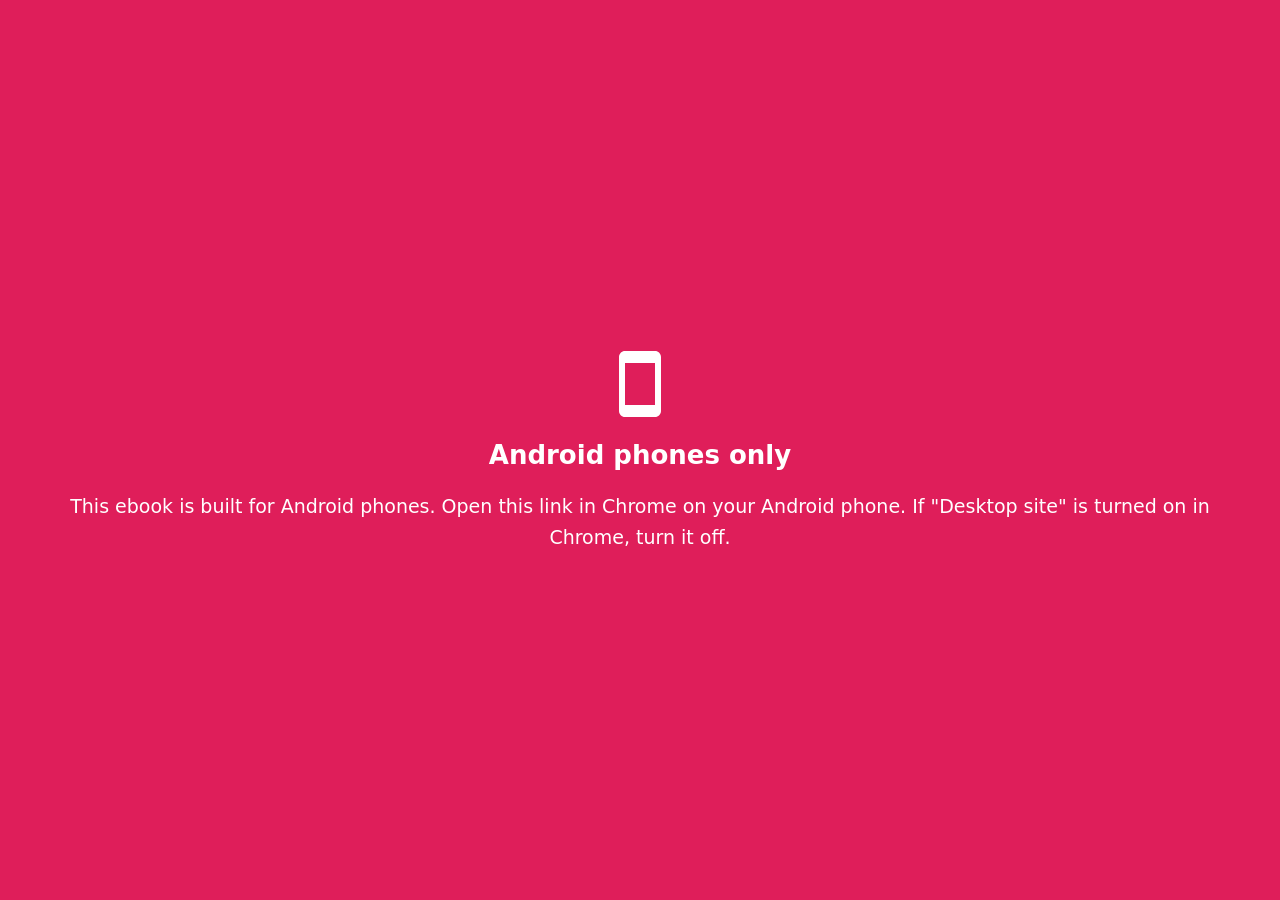
<file: index.html>
<!DOCTYPE html>
<html lang="en" data-theme="light">
<head>
<meta charset="UTF-8">
<meta name="viewport" content="width=device-width, initial-scale=1.0, maximum-scale=1.0, user-scalable=no, viewport-fit=cover">
<title>DON'T GIVE UP!</title>

<!-- SEO -->
<meta name="description" content="Don't Give Up! Deepen your faith, strengthen your spiritual life, and grow in your walk with God through this inspiring devotional e-book by Rev. Dr. Don Victor, PhD. Featuring faith-building reflections and biblical insights, it is designed to encourage, equip, and draw you closer to God every day. Unlock your copy once and enjoy convenient offline reading anytime, anywhere—even without an internet connection.">
<meta name="keywords" content="Christian ebook, devotional, don't give up, Jeremiah 29:11, faith, encouragement, Rev Dr. Don Victor, PhD">
<meta name="author" content="Rev. Dr. Don Victor, PhD">
<meta name="robots" content="index,follow,max-image-preview:large">
<meta name="theme-color" content="#FFFFFF">
<meta name="mobile-web-app-capable" content="yes">
<meta name="apple-mobile-web-app-capable" content="yes">
<link rel="canonical" href="https://app.donvictorministry.org.ng/book/">

<link rel="manifest" href="manifest.json">
<link rel="icon" type="image/png" href="https://app.donvictorministry.org.ng/book/ebook-icon.png">
<link rel="apple-touch-icon" href="https://app.donvictorministry.org.ng/book/ebook-icon.png">

<!-- Open Graph (Facebook, WhatsApp link previews) -->
<meta property="og:type" content="book">
<meta property="og:title" content="Don't Give Up! By Rev. Dr. Don Victor, PhD">
<meta property="og:description" content="Don't Give Up! A faith-based devotional. Deepen your faith, strengthen your spiritual life, and grow in your walk with God through this inspiring e-book by Rev. Dr. Don Victor, PhD. Featuring faith-building reflections and biblical insights, it is designed to encourage, equip, and draw you closer to God every day. Unlock your copy once and enjoy convenient offline reading anytime, anywhere—even without an internet connection.">
<meta property="og:url" content="https://app.donvictorministry.org.ng/book/">
<meta property="og:site_name" content="Don't Give Up">
<meta property="og:locale" content="en_US">
<meta property="og:image" content="https://app.donvictorministry.org.ng/book/ebook-og.png">
<meta property="og:image:width" content="1200">
<meta property="og:image:height" content="630">
<meta property="og:image:alt" content="Don't Give Up! ebook cover">
<meta property="book:author" content="Rev. Dr. Don Victor, PhD">
<meta name="twitter:card" content="summary_large_image">
<meta name="twitter:title" content="Don't Give Up! by Rev. Dr. Don Victor, PhD">
<meta name="twitter:description" content="Don't Give Up! A faith-based devotional. Deepen your faith, strengthen your spiritual life, and grow in your walk with God through this inspiring e-book by Rev. Dr. Don Victor, PhD. Featuring faith-building reflections and biblical insights, it is designed to encourage, equip, and draw you closer to God every day. Unlock your copy once and enjoy convenient offline reading anytime, anywhere—even without an internet connection.">
<meta name="twitter:image" content="https://app.donvictorministry.org.ng/book/ebook-og.png">

<script type="application/ld+json">
{"@context":"https://schema.org","@type":"Book","name":"Don't Give Up!","author":{"@type":"Person","name":"Rev. Dr. Don Victor, PhD"},"inLanguage":"en","bookFormat":"https://schema.org/EBook","genre":"Christian devotional","url":"https://app.donvictorministry.org.ng/book/"}
</script>

<link rel="stylesheet" href="styles.css">

<!-- Runs before first paint: desktop blocker, saved theme, saved text size -->
<script>
(function () {
  var d = document.documentElement, ua = navigator.userAgent || '';
  var phone = /Android/i.test(ua) && /Mobile/i.test(ua);
  var touch = (navigator.maxTouchPoints || 0) > 0;
  var mouse = window.matchMedia && matchMedia('(hover: hover) and (pointer: fine)').matches;
  var small = Math.min(screen.width, screen.height) <= 600;
  if (!(phone && touch && small && !mouse)) { d.classList.add('blocked'); }
  try {
    var t = localStorage.getItem('ebook_theme');
    if (!t) { t = (window.matchMedia && matchMedia('(prefers-color-scheme: dark)').matches) ? 'dark' : 'light'; }
    d.setAttribute('data-theme', t === 'dark' ? 'dark' : 'light');
    var f = parseInt(localStorage.getItem('ebook_fs'), 10);
    if (f >= 19 && f <= 23) { d.style.setProperty('--fs', f + 'px'); }
  } catch (e) {}
})();
</script>
</head>
<body class="locked">

<!-- Desktop blocker (full screen) -->
<div id="blocker" role="alert">
  <svg viewBox="0 0 24 24" width="72" height="72" fill="currentColor" aria-hidden="true"><path d="M17 1.01L7 1c-1.1 0-2 .9-2 2v18c0 1.1.9 2 2 2h10c1.1 0 2-.9 2-2V3c0-1.1-.9-2-2-2zM17 19H7V5h10v14z"/></svg>
  <h2>Android phones only</h2>
  <p>This ebook is built for Android phones. Open this link in Chrome on your Android phone. If "Desktop site" is turned on in Chrome, turn it off.</p>
</div>

<div id="app">
  <header class="topbar">
    <button class="iconbtn" id="btnLeft" aria-label="Open menu"></button>
    <h1 class="brand"><span class="gear-slot gear-wrap" data-size="40"></span><span class="brand-t">Don't Give Up</span></h1>
    <button class="iconbtn" id="btnRight" aria-label="More options"></button>
  </header>

  <nav class="navrow" id="navrow" aria-label="Book navigation">
    <button class="navbtn" id="navToc"><span class="pill"></span><span>TOC</span></button>
    <button class="navbtn" id="navFront"><span class="pill"></span><span>Home</span></button>
    <button class="navbtn" id="navPrev"><span class="pill"></span><span>Prev</span></button>
    <button class="navbtn" id="navNext"><span class="pill"></span><span>Next</span></button>
    <button class="navbtn" id="btnDark" aria-label="Toggle dark mode"><span class="pill"></span><span class="lbl">Dark</span></button>
  </nav>

  <main id="main"><div id="view"></div></main>
</div>

<aside class="drawer left" id="drawerLeft" aria-label="Information menu">
  <div class="sheet-bar">
    <button class="iconbtn" id="leftBack" aria-label="Back to home"></button>
    <h2>Menu</h2>
  </div>
  <div class="dr-scroll">
    <div class="dr-head">
      <span class="gear-slot gear-wrap" data-size="60"></span>
      <div><div class="dr-title">Don't Give Up</div><div class="dr-sub">Rev. Dr. Don Victor, PhD</div></div>
    </div>
    <div id="leftList"></div>
  </div>
</aside>

<aside class="drawer right" id="drawerRight" aria-label="Options menu">
  <div class="sheet-bar">
    <button class="iconbtn" id="rightBack" aria-label="Back to home"></button>
    <h2>Options</h2>
  </div>
  <div class="dr-scroll">
    <div class="dr-head">
      <span class="gear-slot gear-wrap" data-size="60"></span>
      <div><div class="dr-title">Options</div><div class="dr-sub">Make reading comfortable</div></div>
    </div>
    <div id="rightList"></div>
  </div>
</aside>

<section class="sheet" id="sheet" aria-modal="true" role="dialog" aria-labelledby="sheetTitle">
  <div class="sheet-bar">
    <button class="iconbtn" id="sheetBack" aria-label="Back"></button>
    <h2 id="sheetTitle"></h2>
  </div>
  <div class="sheet-body" id="sheetBody"></div>
</section>

<div id="dialogHost"></div>
<div id="toast" role="status" aria-live="polite"></div>
<div id="spinner" role="status" aria-live="polite">
  <div class="spin-card"><div class="spin"></div><div id="spinMsg">Please wait...</div></div>
</div>

<noscript><p style="padding:24px;font-size:19px">JavaScript is required to read this ebook.</p></noscript>

<script src="book.js"></script>
<script src="lock.js"></script>
<script src="cover-page.js"></script>
<script src="app.js"></script>
<script src="notepad.js"></script>
</body>
</html>
</file>
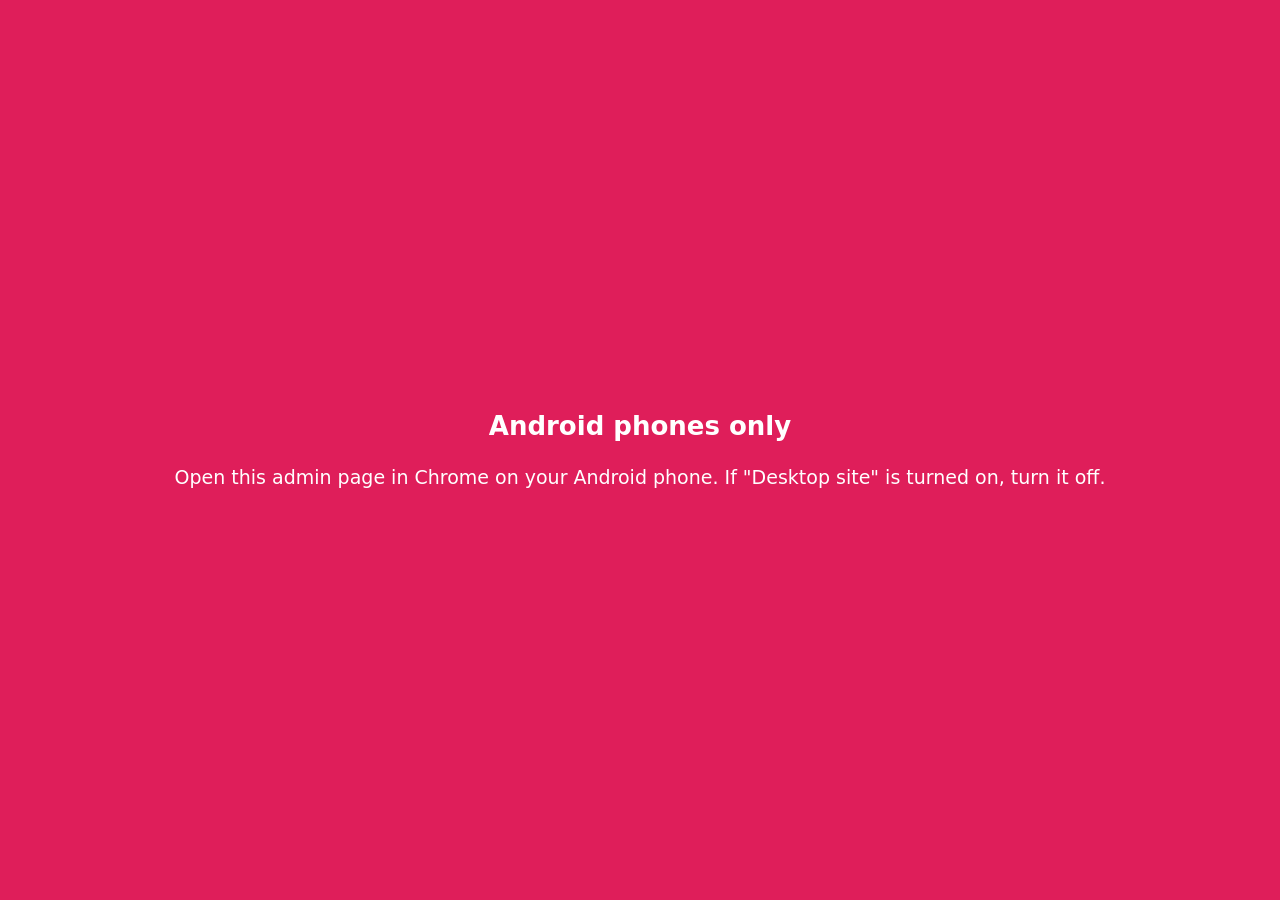
<file: admin.html>
<!DOCTYPE html>
<html lang="en" data-theme="light">
<head>
<meta charset="UTF-8">
<meta name="viewport" content="width=device-width, initial-scale=1, viewport-fit=cover">
<meta name="robots" content="noindex,nofollow">
<title>Ebook Admin</title>
<link rel="stylesheet" href="styles.css">
<script>
(function () {
  var d = document.documentElement, ua = navigator.userAgent || '';
  var phone = /Android/i.test(ua) && /Mobile/i.test(ua);
  var touch = (navigator.maxTouchPoints || 0) > 0;
  var mouse = window.matchMedia && matchMedia('(hover: hover) and (pointer: fine)').matches;
  var small = Math.min(screen.width, screen.height) <= 600;
  if (!(phone && touch && small && !mouse)) { d.classList.add('blocked'); }
  try {
    var t = localStorage.getItem('ebook_theme');
    if (t === 'dark') { d.setAttribute('data-theme', 'dark'); }
    var f = parseInt(localStorage.getItem('ebook_fs'), 10);
    if (f >= 19 && f <= 23) { d.style.setProperty('--fs', f + 'px'); }
  } catch (e) {}
})();
</script>
</head>
<body>

<div id="blocker" role="alert">
  <h2>Android phones only</h2>
  <p>Open this admin page in Chrome on your Android phone. If "Desktop site" is turned on, turn it off.</p>
</div>

<div id="app">
  <header class="topbar" style="grid-template-columns:1fr">
    <h1 class="brand">Ebook Admin</h1>
  </header>
  <main id="main">
    <div class="admin-wrap">

      <section class="card">
        <h2>Connect</h2>
        <div class="field"><label for="url">Web App URL</label>
          <input id="url" type="text" placeholder="https://script.google.com/macros/s/.../exec" autocomplete="off" style="letter-spacing:0"></div>
        <div class="field"><label for="pin">Admin PIN</label>
          <div class="pw"><input id="pin" type="password" placeholder="From the Settings sheet" autocomplete="off" style="letter-spacing:0">
            <button class="eye" id="btnEyePin" type="button" aria-label="Show PIN" aria-pressed="false"><svg viewBox="0 0 24 24" width="24" height="24" fill="currentColor"><path id="eyePath" d="M12 4.5C7 4.5 2.73 7.61 1 12c1.73 4.39 6 7.5 11 7.5s9.27-3.11 11-7.5c-1.73-4.39-6-7.5-11-7.5zM12 17c-2.76 0-5-2.24-5-5s2.24-5 5-5 5 2.24 5 5-2.24 5-5 5zm0-8c-1.66 0-3 1.34-3 3s1.34 3 3 3 3-1.34 3-3-1.34-3-3-3z"/></svg></button></div></div>
        <div class="row"><button class="btn block" id="btnConnect" style="flex:1 1 100%">Connect and show stats</button></div>
      </section>

      <section class="card">
        <h2>Code stats</h2>
        <div class="stats">
          <div class="stat"><b id="sTotal">-</b>Total</div>
          <div class="stat"><b id="sUsed">-</b>In use</div>
          <div class="stat"><b id="sFree">-</b>Available</div>
          <div class="stat"><b id="sRev">-</b>Revoked</div>
        </div>
      </section>

      <section class="card">
        <h2>Generate new codes</h2>
        <div class="field"><label for="count">How many (1 to 500)</label>
          <input id="count" type="number" inputmode="numeric" value="200" min="1" max="500" style="letter-spacing:0"></div>
        <div class="row"><button class="btn block" id="btnGen" style="flex:1 1 100%">Generate codes</button></div>
        <textarea id="codesOut" readonly placeholder="New codes appear here" style="margin-top:12px"></textarea>
        <div class="row">
          <button class="btn outline" id="btnCopy">Copy all</button>
          <button class="btn outline" id="btnCsv">Download CSV</button>
        </div>
      </section>

      <section class="card">
        <h2>Manage one code</h2>
        <div class="field"><label for="code">Access code</label>
          <input id="code" type="text" placeholder="XXXX-XXXX" autocapitalize="characters" autocomplete="off"></div>
        <div class="row">
          <button class="btn outline" id="btnLook">Look up</button>
          <button class="btn outline" id="btnReset">Reset device</button>
          <button class="btn danger" id="btnRevoke">Revoke</button>
          <button class="btn outline" id="btnRestore">Restore</button>
        </div>
        <div class="result" id="info" style="display:none"></div>
      </section>

      <section class="card">
        <h2>Server cache</h2>
        <p class="muted" style="margin-bottom:12px">After editing the Book sheet, clear the cache so readers get the new text.</p>
        <button class="btn outline block" id="btnCache">Clear cache</button>
      </section>

    </div>
  </main>
</div>

<div id="dialogHost"></div>
<div id="toast" role="status" aria-live="polite"></div>
<div id="spinner" role="status" aria-live="polite"><div class="spin-card"><div class="spin"></div><div id="spinMsg">Please wait...</div></div></div>

<script>
(function () {
  'use strict';
  if (document.documentElement.classList.contains('blocked')) { return; }
  var $ = function (s) { return document.querySelector(s); };

  /* --- small UI helpers (spinner, toast, dialog), same look as the app --- */
  var spins = 0;
  function spinner(on, msg) {
    if (on) { spins++; $('#spinMsg').textContent = msg || 'Please wait...'; $('#spinner').classList.add('show'); }
    else { spins = Math.max(0, spins - 1); if (!spins) { $('#spinner').classList.remove('show'); } }
  }
  var tt;
  function toast(m, type) {
    var t = $('#toast'); t.textContent = m; t.className = (type || '') + ' show';
    clearTimeout(tt); tt = setTimeout(function () { t.className = type || ''; }, 2200);
  }
  function dialog(title, message, actions, type) {
    return new Promise(function (resolve) {
      var wrap = document.createElement('div'); wrap.className = 'dlg-scrim';
      wrap.innerHTML = '<div class="dlg" role="alertdialog" aria-modal="true"><div class="dlg-ic ' + (type || '') + '"><svg viewBox="0 0 24 24" width="38" height="38" fill="currentColor"><path d="M12 2C6.48 2 2 6.48 2 12s4.48 10 10 10 10-4.48 10-10S17.52 2 12 2zm1 15h-2v-6h2v6zm0-8h-2V7h2v2z"/></svg></div><h2></h2><p></p><div class="dlg-actions"></div></div>';
      wrap.querySelector('h2').textContent = title; wrap.querySelector('p').textContent = message;
      var box = wrap.querySelector('.dlg-actions');
      (actions || [{ label: 'OK', value: true }]).forEach(function (a) {
        var b = document.createElement('button'); b.className = 'btn ' + (a.style || ''); b.textContent = a.label;
        b.onclick = function () { wrap.remove(); resolve(a.value); }; box.appendChild(b);
      });
      $('#dialogHost').appendChild(wrap);
    });
  }
  function confirmBox(title, msg, label) {
    return dialog(title, msg, [{ label: 'Cancel', value: false, style: 'outline' }, { label: label, value: true, style: 'danger' }]);
  }

  /* --- backend call: spinner on every request --- */
  var ERR = {
    pin: 'Wrong admin PIN.', invalid: 'Code not found.', count: 'Enter a number from 1 to 500.',
    network: 'No connection or the URL is wrong.', timeout: 'The server took too long.', server: 'Server error. Try again.',
    bad_action: 'Redeploy the script (see Deployment.md), then try again.'
  };
  function call(payload, label) {
    var url = $('#url').value.trim(), pin = $('#pin').value.trim();
    if (!/^https:\/\/script\.google\.com\//.test(url)) { toast('Paste the Web App URL first', 'error'); return Promise.resolve(null); }
    if (!pin) { toast('Enter the admin PIN', 'error'); return Promise.resolve(null); }
    try { localStorage.setItem('ebook_admin_url', url); sessionStorage.setItem('ebook_admin_pin', pin); } catch (e) {}
    payload.pin = pin;
    spinner(true, label);
    var ctl = new AbortController(), timer = setTimeout(function () { ctl.abort(); }, 25000);
    return fetch(url, { method: 'POST', headers: { 'Content-Type': 'text/plain;charset=utf-8' }, body: JSON.stringify(payload), signal: ctl.signal })
      .then(function (r) { return r.json(); })
      .catch(function (e) { return { ok: false, error: e && e.name === 'AbortError' ? 'timeout' : 'network' }; })
      .then(function (res) {
        clearTimeout(timer); spinner(false);
        if (!res || !res.ok) { dialog('Request failed', ERR[res && res.error] || 'Something went wrong.', null, 'error'); return null; }
        return res;
      });
  }

  function showStats(s) {
    $('#sTotal').textContent = s.total; $('#sUsed').textContent = s.activated;
    $('#sFree').textContent = s.available; $('#sRev').textContent = s.revoked;
  }
  function showInfo(i) {
    var box = $('#info'); box.style.display = 'block';
    box.textContent = 'Code ' + i.code + ' | Status: ' + i.status + ' | ' + (i.inUse ? 'In use on a device' : 'Not in use') +
      (i.activatedAt ? ' | Activated: ' + i.activatedAt : '') + (i.lastSeen ? ' | Last seen: ' + i.lastSeen : '');
  }
  function stats() { return call({ action: 'admin_stats' }, 'Loading stats...').then(function (r) { if (r) { showStats(r.stats); } return r; }); }

  var EYE = 'M12 4.5C7 4.5 2.73 7.61 1 12c1.73 4.39 6 7.5 11 7.5s9.27-3.11 11-7.5c-1.73-4.39-6-7.5-11-7.5zM12 17c-2.76 0-5-2.24-5-5s2.24-5 5-5 5 2.24 5 5-2.24 5-5 5zm0-8c-1.66 0-3 1.34-3 3s1.34 3 3 3 3-1.34 3-3-1.34-3-3-3z';
  var EYEOFF = 'M12 7c2.76 0 5 2.24 5 5 0 .65-.13 1.26-.36 1.83l2.92 2.92c1.51-1.26 2.7-2.89 3.43-4.75-1.73-4.39-6-7.5-11-7.5-1.4 0-2.74.25-3.98.7l2.16 2.16C10.74 7.13 11.35 7 12 7zM2 4.27l2.28 2.28.46.46C3.08 8.3 1.78 10.02 1 12c1.73 4.39 6 7.5 11 7.5 1.55 0 3.03-.3 4.38-.84l.42.42L19.73 22 21 20.73 3.27 3 2 4.27zM7.53 9.8l1.55 1.55c-.05.21-.08.43-.08.65 0 1.66 1.34 3 3 3 .22 0 .44-.03.65-.08l1.55 1.55c-.67.33-1.41.53-2.2.53-2.76 0-5-2.24-5-5 0-.79.2-1.53.53-2.2zm4.31-.78l3.15 3.15.02-.16c0-1.66-1.34-3-3-3l-.17.01z';
  $('#btnEyePin').onclick = function () {
    var inp = $('#pin'), show = inp.type === 'password';
    inp.type = show ? 'text' : 'password';
    this.setAttribute('aria-pressed', String(show));
    this.setAttribute('aria-label', show ? 'Hide PIN' : 'Show PIN');
    $('#eyePath').setAttribute('d', show ? EYEOFF : EYE);
  };

  $('#btnConnect').onclick = function () { stats().then(function (r) { if (r) { toast('Connected', 'success'); } }); };

  $('#btnGen').onclick = function () {
    var n = parseInt($('#count').value, 10);
    if (!(n >= 1 && n <= 500)) { toast('Enter a number from 1 to 500', 'error'); return; }
    call({ action: 'admin_generate', count: n }, 'Generating codes...').then(function (r) {
      if (!r) { return; }
      $('#codesOut').value = r.codes.join('\n');
      toast(r.codes.length + ' codes added to the Codes sheet', 'success');
      stats();
    });
  };
  $('#btnCopy').onclick = function () {
    var v = $('#codesOut').value;
    if (!v) { toast('Generate codes first', 'error'); return; }
    if (navigator.clipboard && navigator.clipboard.writeText) {
      navigator.clipboard.writeText(v).then(function () { toast('Codes copied', 'success'); }, function () { toast('Copy failed. Select the text and copy it.', 'error'); });
    } else { $('#codesOut').select(); toast('Select and copy the text', 'error'); }
  };
  $('#btnCsv').onclick = function () {
    var v = $('#codesOut').value;
    if (!v) { toast('Generate codes first', 'error'); return; }
    var blob = new Blob(['Code\n' + v + '\n'], { type: 'text/csv' });
    var a = document.createElement('a'); a.href = URL.createObjectURL(blob); a.download = 'access-codes.csv';
    document.body.appendChild(a); a.click(); a.remove(); toast('CSV downloaded', 'success');
  };

  function manage(op) {
    var code = $('#code').value.trim();
    if (!code) { toast('Enter a code first', 'error'); return; }
    var send = function () {
      var p = op === 'lookup' ? { action: 'admin_lookup', code: code } : { action: 'admin_set', op: op, code: code };
      call(p, 'Working...').then(function (r) {
        if (!r) { return; }
        showInfo(r.info);
        if (op !== 'lookup') { toast('Done', 'success'); stats(); }
      });
    };
    if (op === 'reset') { confirmBox('Reset device?', 'The user must enter this code again. The next device to use it becomes the owner.', 'Reset').then(function (ok) { if (ok) { send(); } }); }
    else if (op === 'revoke') { confirmBox('Revoke code?', 'This code stops working on the next check.', 'Revoke').then(function (ok) { if (ok) { send(); } }); }
    else { send(); }
  }
  $('#btnLook').onclick = function () { manage('lookup'); };
  $('#btnReset').onclick = function () { manage('reset'); };
  $('#btnRevoke').onclick = function () { manage('revoke'); };
  $('#btnRestore').onclick = function () { manage('restore'); };

  $('#btnCache').onclick = function () {
    call({ action: 'admin_clear_cache' }, 'Clearing cache...').then(function (r) { if (r) { toast('Cache cleared', 'success'); } });
  };

  try {
    $('#url').value = localStorage.getItem('ebook_admin_url') || '';
    $('#pin').value = sessionStorage.getItem('ebook_admin_pin') || '';
  } catch (e) {}
})();
</script>
</body>
</html>
</file>
<file: styles.css>
/* Ebook - Material Design 3 - Android phones, edge to edge.
   Rule: every font size is var(--fs) (19 to 23px) or larger. */

:root {
  --primary: #DF1E5A;
  --primary-hover: #C2194D;
  --ripple: rgba(223, 30, 90, 0.2);
  --bg: #FFFFFF;
  --surface: #F8F9FA;
  --text: #121212;
  --outline: #E0E0E0;
  --muted: #5F6368;
  --primary-text: #DF1E5A;
  --tonal: rgba(223, 30, 90, 0.12);
  --success: #146C2E;
  --error: #B3261E;
  --error-text: #B3261E;
  --fs: 19px;
  --shadow: 0 4px 16px rgba(0, 0, 0, 0.18);
  color-scheme: light;
  /* Variables the notepad module reads */
  --dv-primary: var(--primary);
  --dv-surface: var(--bg);
  --dv-bg: var(--surface);
  --dv-text: var(--text);
  --dv-text-sub: var(--muted);
  --dv-border: var(--outline);
  --dv-shadow: 0 2px 8px rgba(0, 0, 0, 0.12);
  --dv-shadow-lg: 0 12px 40px rgba(0, 0, 0, 0.3);
}

html[data-theme="dark"] {
  --bg: #121212;
  --surface: #1E1E1E;
  --text: #FFFFFF;
  --outline: #333333;
  --muted: #B8BBC0;
  --primary-text: #FF7BA3;
  --tonal: rgba(255, 123, 163, 0.16);
  --error-text: #F2B8B5;
  color-scheme: dark;
}

* { box-sizing: border-box; -webkit-tap-highlight-color: transparent; }

html, body {
  margin: 0;
  padding: 0;
  width: 100dvw;
  height: 100dvh;
  overflow: hidden;
  background: var(--bg);
  color: var(--text);
  font-family: Roboto, Inter, system-ui, -apple-system, "Segoe UI", sans-serif;
  font-size: var(--fs);
  line-height: 1.5;
  -webkit-user-select: none;
  user-select: none;
  -webkit-touch-callout: none;
}

button, input, textarea, select { font: inherit; color: inherit; }
button { background: none; border: 0; padding: 0; margin: 0; cursor: pointer; position: relative; overflow: hidden; }
input, textarea { -webkit-user-select: text; user-select: text; }
h1, h2, h3, p, ul, ol, blockquote { margin: 0; }
svg { display: block; flex: none; }
.muted { color: var(--muted); }

/* ---------- Desktop blocker ---------- */
#blocker {
  display: none;
  position: fixed;
  inset: 0;
  z-index: 999;
  background: var(--primary);
  color: #FFFFFF;
  flex-direction: column;
  align-items: center;
  justify-content: center;
  text-align: center;
  padding: 32px;
  gap: 16px;
}
#blocker h2 { font-size: calc(var(--fs) + 7px); }
#blocker p { font-size: var(--fs); line-height: 1.6; }
html.blocked #blocker { display: flex; }
html.blocked #app, html.blocked .drawer, html.blocked .sheet { display: none !important; }

/* ---------- App shell ---------- */
#app {
  position: fixed;
  inset: 0;
  width: 100dvw;
  height: 100dvh;
  display: flex;
  flex-direction: column;
  padding: env(safe-area-inset-top) env(safe-area-inset-right) env(safe-area-inset-bottom) env(safe-area-inset-left);
  background: var(--bg);
}

.topbar {
  display: grid;
  grid-template-columns: 56px 1fr 56px;
  align-items: center;
  height: 64px;
  padding: 0 4px;
  background: var(--bg);
  border-bottom: 1px solid var(--outline);
  flex: none;
}
.brand {
  text-align: center;
  font-size: calc(var(--fs) + 5px);
  font-weight: 700;
  color: var(--primary-text);
}
.iconbtn {
  width: 48px;
  height: 48px;
  border-radius: 50%;
  display: grid;
  place-items: center;
  color: var(--text);
  margin: 0 auto;
}
.iconbtn:active { background: var(--ripple); }

.navrow {
  display: flex;
  height: 76px;
  flex: none;
  background: var(--surface);
  border-bottom: 1px solid var(--outline);
}
body.locked .navrow { display: none; }
.navbtn {
  flex: 1 1 0;
  min-width: 0;
  display: flex;
  flex-direction: column;
  align-items: center;
  justify-content: center;
  gap: 4px;
  color: var(--text);
  font-size: var(--fs);
  font-weight: 500;
  line-height: 1.1;
  border-radius: 0;
}
.navbtn .pill {
  width: 56px;
  height: 30px;
  border-radius: 15px;
  display: grid;
  place-items: center;
}
.navbtn.active { color: var(--primary-text); font-weight: 700; }
.navbtn.active .pill { background: var(--tonal); }
.navbtn:disabled { opacity: 0.38; cursor: default; }

#main {
  flex: 1;
  min-height: 0;
  overflow-y: auto;
  overflow-x: hidden;
  overscroll-behavior: contain;
  -webkit-overflow-scrolling: touch;
  position: relative;
  display: flex;
  flex-direction: column;
}
#view { flex: 1 0 auto; display: flex; flex-direction: column; min-width: 0; }
.welcome, .cover, .lock { flex: 1 0 auto; }

/* ---------- Buttons ---------- */
.btn {
  display: inline-flex;
  align-items: center;
  justify-content: center;
  gap: 8px;
  min-height: 52px;
  padding: 0 24px;
  border-radius: 26px;
  font-weight: 600;
  background: var(--primary);
  color: #FFFFFF;
  text-align: center;
}
.btn:active { background: var(--primary-hover); }
.btn.block { display: flex; width: 100%; }
.btn.outline { background: transparent; color: var(--primary-text); border: 2px solid var(--primary-text); }
.btn.outline:active { background: var(--ripple); }
.btn.text { background: transparent; color: var(--primary-text); }
.btn.text:active { background: var(--ripple); }
.btn.danger { background: var(--error); }
.btn.light { background: #FFFFFF; color: #B3124A; }
.btn.ghost { background: transparent; color: #FFFFFF; border: 2px solid #FFFFFF; }
.btn:disabled { opacity: 0.38; }

.ripple {
  position: absolute;
  border-radius: 50%;
  background: var(--ripple);
  transform: scale(0);
  animation: ripple 0.55s ease-out;
  pointer-events: none;
}
.btn:not(.outline):not(.text) .ripple { background: rgba(255, 255, 255, 0.3); }
@keyframes ripple { to { transform: scale(1); opacity: 0; } }

/* ---------- Lock view ---------- */
.lock {
  min-height: 100%;
  display: flex;
  flex-direction: column;
  align-items: center;
  justify-content: center;
  text-align: center;
  padding: 24px 20px 40px;
  gap: 16px;
}
.lock h2 { font-size: calc(var(--fs) + 9px); line-height: 1.2; }
.lock-ic {
  width: 96px;
  height: 96px;
  border-radius: 50%;
  background: var(--tonal);
  color: var(--primary-text);
  display: grid;
  place-items: center;
}
.field { width: 100%; text-align: center; margin: 8px 0 4px; }
.field label { display: block; font-weight: 600; margin-bottom: 8px; }
.field input, .field textarea {
  width: 100%;
  height: 60px;
  padding: 0 16px;
  border: 2px solid var(--outline);
  border-radius: 14px;
  background: var(--bg);
  letter-spacing: 0.08em;
  text-align: center;
}
.field input:focus, .field textarea:focus { outline: none; border-color: var(--primary); }
.pw { position: relative; width: 100%; }
.pw input { padding: 0 60px; }
.pw .eye { position: absolute; right: 6px; top: 6px; width: 48px; height: 48px; border-radius: 50%; display: grid; place-items: center; color: var(--muted); }
.pw .eye:active { background: var(--ripple); }
.pw .eye[aria-pressed="true"] { color: var(--primary-text); }
.field input::placeholder { color: var(--muted); opacity: 0.7; }

/* ---------- Cover ---------- */
.cover {
  min-height: 100%;
  display: flex;
  flex-direction: column;
  align-items: center;
  justify-content: center;
  text-align: center;
  padding: 32px 24px 40px;
  gap: 8px;
  color: #FFFFFF;
  background: linear-gradient(165deg, #DF1E5A 0%, #B3124A 55%, #6E0A2E 100%);
}
.cover-title { font-size: calc(var(--fs) + 25px); font-weight: 800; line-height: 1.05; margin-top: 12px; }
.cover-sub { font-size: calc(var(--fs) + 1px); line-height: 1.5; margin-top: 8px; }
.cover-author { font-size: var(--fs); font-weight: 700; margin-top: 16px; }
.cover-ed { font-size: var(--fs); opacity: 0.9; }
.cover-actions { width: 100%; display: flex; flex-direction: column; gap: 12px; margin-top: 28px; }


/* ---------- Welcome screen ---------- */
.welcome { min-height: 100%; display: flex; flex-direction: column; background: #2B0616; color: #FFFFFF; overflow: hidden; }
.w-art { flex: 1 1 auto; min-height: 260px; position: relative; background: linear-gradient(180deg, #2B0616 0%, #8E0F3A 42%, #DF1E5A 76%, #FF8FB1 100%); }
.w-art svg { position: absolute; inset: 0; width: 100%; height: 100%; display: block; }
.w-body { flex: none; display: flex; flex-direction: column; align-items: center; gap: 12px; text-align: center; padding: 8px 24px calc(28px + env(safe-area-inset-bottom)); background: #2B0616; }
.w-kicker { color: #FFB3CB; font-weight: 600; }
.w-title { font-size: calc(var(--fs) + 17px); font-weight: 800; line-height: 1.05; }
.w-tag { font-size: calc(var(--fs) + 1px); font-weight: 600; color: #FFD6E3; }
.w-text { line-height: 1.6; color: #FFFFFF; }
.w-cta { margin-top: 8px; }
.w-rays { transform-box: fill-box; transform-origin: center; animation: wspin 70s linear infinite; }
.w-glow { transform-box: fill-box; transform-origin: center; animation: wpulse 4s ease-in-out infinite; }
.w-cross { animation: wfloat 5s ease-in-out infinite; }
.tw { animation: wtw 3s ease-in-out infinite; }
.pt { animation: wrise 7s linear infinite; }
.w-body > * { opacity: 0; animation: wup 0.8s cubic-bezier(0.2, 0, 0, 1) forwards; }
.w-body > .w-cta { animation: wup 0.8s cubic-bezier(0.2, 0, 0, 1) 0.9s forwards, wbtn 2.4s ease-out 1.9s infinite; }
@keyframes wspin { to { transform: rotate(360deg); } }
@keyframes wpulse { 0%, 100% { transform: scale(1); opacity: 0.9; } 50% { transform: scale(1.08); opacity: 1; } }
@keyframes wfloat { 0%, 100% { transform: translateY(0); } 50% { transform: translateY(-8px); } }
@keyframes wtw { 0%, 100% { opacity: 0.15; } 50% { opacity: 1; } }
@keyframes wrise { 0% { transform: translateY(0); opacity: 0; } 20% { opacity: 0.8; } 100% { transform: translateY(-90px); opacity: 0; } }
@keyframes wup { from { opacity: 0; transform: translateY(22px); } to { opacity: 1; transform: none; } }
@keyframes wbtn { 0% { box-shadow: 0 0 0 0 rgba(255, 255, 255, 0.55); } 70%, 100% { box-shadow: 0 0 0 18px rgba(255, 255, 255, 0); } }

/* ---------- Table of contents ---------- */
.toc { padding: 20px 16px 40px; }
.toc h2 { font-size: calc(var(--fs) + 9px); margin-bottom: 8px; }
.toc-sec { color: var(--primary-text); font-weight: 700; margin: 24px 0 10px; }
.toc-item {
  display: flex;
  align-items: center;
  gap: 14px;
  width: 100%;
  min-height: 60px;
  padding: 12px 16px;
  margin-bottom: 8px;
  text-align: left;
  border-radius: 16px;
  background: var(--surface);
  border: 1px solid var(--outline);
  line-height: 1.3;
}
.toc-item:active { background: var(--tonal); }
.toc-item.current { border-color: var(--primary); }
.toc-item svg { color: var(--primary-text); margin-left: auto; }

/* ---------- Reading page ---------- */
.page { padding: 24px 20px 16px; }
.eyebrow { color: var(--primary-text); font-weight: 700; margin-bottom: 4px; }
.page h2 { font-size: calc(var(--fs) + 9px); line-height: 1.2; margin-bottom: 20px; }
.page p { margin-bottom: 18px; line-height: 1.75; }
.page .sub { font-size: calc(var(--fs) + 3px); font-weight: 700; margin: 28px 0 10px; color: var(--primary-text); }
.quote {
  margin: 22px 0;
  padding: 16px 18px;
  border-left: 5px solid var(--primary);
  background: var(--surface);
  border-radius: 0 16px 16px 0;
  font-style: italic;
}
.quote p { margin-bottom: 8px; }
.quote cite { display: block; font-style: normal; font-weight: 700; color: var(--primary-text); }
.decl { margin: 26px 0 8px; padding: 18px; border-radius: 20px; background: var(--tonal); }
.decl b { display: block; color: var(--primary-text); margin-bottom: 6px; }
.decl p { margin: 0; font-style: italic; }
.pager { display: flex; gap: 12px; padding: 8px 20px 36px; }
.pager .btn { flex: 1; }

/* ---------- Side menus: full screen, edge to edge ---------- */
.drawer {
  position: fixed;
  inset: 0;
  width: 100dvw;
  height: 100dvh;
  background: var(--bg);
  z-index: 60;
  display: flex;
  flex-direction: column;
  padding: env(safe-area-inset-top) env(safe-area-inset-right) env(safe-area-inset-bottom) env(safe-area-inset-left);
  visibility: hidden;
  overflow: hidden;
  transition: transform 0.3s cubic-bezier(0.2, 0, 0, 1), visibility 0s linear 0.3s;
}
.drawer.left { transform: translateX(-100%); }
.drawer.right { transform: translateX(100%); }
.drawer.open { transform: none; visibility: visible; transition-delay: 0s; }
.dr-scroll { flex: 1; min-height: 0; overflow-y: auto; overflow-x: hidden; overscroll-behavior: contain; }
.dr-head { display: flex; align-items: center; gap: 14px; padding: 24px 20px 20px; border-bottom: 1px solid var(--outline); margin-bottom: 8px; }
.dr-logo { width: 52px; height: 52px; border-radius: 16px; background: var(--primary); color: #FFFFFF; display: grid; place-items: center; }
.dr-title { font-weight: 700; font-size: calc(var(--fs) + 3px); }
.dr-sub { color: var(--muted); }
.dr-item, .dr-row {
  display: flex;
  align-items: center;
  gap: 16px;
  width: 100%;
  min-height: 68px;
  padding: 8px 24px;
  text-align: left;
  border-radius: 0;
}
.dr-item:active { background: var(--ripple); }
.dr-ic { color: var(--primary-text); display: grid; place-items: center; }
.dr-txt { flex: 1; }
.dr-row.col { flex-direction: column; align-items: stretch; gap: 4px; }
.dr-line { display: flex; align-items: center; gap: 16px; }
.dr-val { font-weight: 700; color: var(--primary-text); }
.dr-note { padding: 12px 20px; color: var(--muted); }

.switch {
  position: relative;
  width: 52px;
  height: 32px;
  border-radius: 16px;
  border: 2px solid var(--muted);
  background: transparent;
  flex: none;
  overflow: visible;
}
.switch::after {
  content: "";
  position: absolute;
  top: 6px;
  left: 6px;
  width: 16px;
  height: 16px;
  border-radius: 50%;
  background: var(--muted);
  transition: all 0.2s;
}
.switch[aria-checked="true"] { background: var(--primary); border-color: var(--primary); }
.switch[aria-checked="true"]::after { top: 2px; left: 22px; width: 24px; height: 24px; background: #FFFFFF; }

input[type="range"] { -webkit-appearance: none; appearance: none; width: 100%; height: 36px; background: transparent; }
input[type="range"]::-webkit-slider-runnable-track { height: 4px; background: var(--outline); border-radius: 2px; }
input[type="range"]::-webkit-slider-thumb { -webkit-appearance: none; width: 26px; height: 26px; border-radius: 50%; background: var(--primary); margin-top: -11px; box-shadow: var(--shadow); }
input[type="range"]::-moz-range-track { height: 4px; background: var(--outline); border-radius: 2px; }
input[type="range"]::-moz-range-thumb { width: 26px; height: 26px; border: 0; border-radius: 50%; background: var(--primary); }

/* ---------- Full-screen sheet (info pages, to-do) ---------- */
.sheet {
  position: fixed;
  inset: 0;
  z-index: 70;
  background: var(--bg);
  display: flex;
  flex-direction: column;
  padding: env(safe-area-inset-top) env(safe-area-inset-right) env(safe-area-inset-bottom) env(safe-area-inset-left);
  transform: translateY(100%);
  visibility: hidden;
  transition: transform 0.3s cubic-bezier(0.2, 0, 0, 1), visibility 0s linear 0.3s;
}
.sheet.open { transform: none; visibility: visible; transition-delay: 0s; }
.sheet-bar { display: flex; align-items: center; gap: 4px; height: 64px; padding: 0 8px; border-bottom: 1px solid var(--outline); flex: none; }
.sheet-bar h2 { flex: 1; font-size: calc(var(--fs) + 3px); font-weight: 700; }
.sheet-body { flex: 1; min-height: 0; overflow-y: auto; overflow-x: hidden; padding: 20px 20px 40px; overscroll-behavior: contain; }
.info p { margin-bottom: 16px; line-height: 1.7; }
.info h3 { font-size: calc(var(--fs) + 3px); margin: 24px 0 8px; color: var(--primary-text); }
.info ul, .info ol { padding-left: 24px; margin-bottom: 16px; }
.info li { margin-bottom: 10px; line-height: 1.6; }
.dev-photo { width: 132px; height: 132px; border-radius: 50%; object-fit: cover; margin: 0 auto 14px; border: 4px solid var(--primary); background: var(--tonal); display: block; }
.center { text-align: center; }
.cta-row { display: flex; justify-content: center; gap: 20px; margin: 32px 0 8px; flex-wrap: wrap; }
.cta { width: 60px; height: 60px; border-radius: 50%; display: grid; place-items: center; color: #FFFFFF; box-shadow: var(--shadow); position: relative; overflow: hidden; }
.cta svg { fill: #FFFFFF; }
.cta.email { background: #8B0000; }
.cta.whatsapp { background: #25D366; }
.cta.facebook { background: #1877F2; }
.cta.phone { background: #1A8A44; }

/* ---------- To-do ---------- */
.todo-add { display: flex; flex-wrap: nowrap; gap: 10px; align-items: center; width: 100%; margin-bottom: 16px; }
.todo-add input { flex: 1 1 0; width: 0; min-width: 0; height: 56px; padding: 0 12px; border: 2px solid var(--outline); border-radius: 14px; background: var(--bg); text-align: center; }
.todo-add input:focus { outline: none; border-color: var(--primary); }
.todo-add .btn { flex: none; width: 56px; min-height: 56px; padding: 0; }
.todo-item { display: flex; align-items: center; gap: 8px; padding: 4px 0; border-bottom: 1px solid var(--outline); }
.todo-item .tx { flex: 1; min-width: 0; padding: 10px 0; line-height: 1.4; word-break: break-word; }
.todo-item.done .tx { text-decoration: line-through; color: var(--muted); }
.todo-item .iconbtn { margin: 0; color: var(--primary-text); }
.todo-sum { color: var(--muted); margin-bottom: 8px; }

/* ---------- Dialog, toast, spinner (all centered) ---------- */
#dialogHost { position: relative; z-index: 100; }
.dlg-scrim { position: fixed; inset: 0; display: flex; align-items: center; justify-content: center; background: rgba(0, 0, 0, 0.5); padding: 24px; z-index: 100; }
.dlg { width: 100%; background: var(--surface); color: var(--text); border-radius: 28px; padding: 28px 24px 24px; text-align: center; box-shadow: var(--shadow); }
.dlg h2 { font-size: calc(var(--fs) + 5px); margin: 12px 0 8px; }
.dlg p { line-height: 1.6; color: var(--text); }
.dlg-ic { width: 68px; height: 68px; margin: 0 auto; border-radius: 50%; display: grid; place-items: center; color: #FFFFFF; background: var(--primary); }
.dlg-ic.success { background: var(--success); }
.dlg-ic.error { background: var(--error); }
.dlg-actions { display: flex; gap: 12px; margin-top: 24px; }
.dlg-actions .btn { flex: 1; padding: 0 12px; }

#toast {
  position: fixed;
  left: 50%;
  top: 50%;
  width: calc(100dvw - 64px);
  padding: 18px 22px;
  border-radius: 18px;
  background: #2B2B2B;
  color: #FFFFFF;
  text-align: center;
  font-weight: 500;
  box-shadow: var(--shadow);
  transform: translate(-50%, -50%) scale(0.92);
  opacity: 0;
  pointer-events: none;
  transition: opacity 0.2s, transform 0.2s;
  z-index: 20000;
}
#toast.show { opacity: 1; transform: translate(-50%, -50%) scale(1); }
#toast.success { background: var(--success); }
#toast.error { background: var(--error); }

#spinner { position: fixed; inset: 0; display: none; align-items: center; justify-content: center; background: rgba(0, 0, 0, 0.5); z-index: 200; }
#spinner.show { display: flex; }
.spin-card { background: var(--surface); color: var(--text); border-radius: 28px; padding: 32px 36px; display: flex; flex-direction: column; align-items: center; gap: 18px; box-shadow: var(--shadow); }
.spin { width: 60px; height: 60px; border: 7px solid var(--tonal); border-top-color: var(--primary); border-radius: 50%; animation: spin 0.9s linear infinite; }
@keyframes spin { to { transform: rotate(360deg); } }

:focus-visible { outline: 3px solid var(--primary-text); outline-offset: 2px; }

@media (prefers-reduced-motion: reduce) {
  *, *::before, *::after { animation-duration: 0.01ms !important; animation-iteration-count: 1 !important; transition-duration: 0.01ms !important; }
}

/* ---------- Admin page ---------- */
.admin-wrap { padding: 16px 16px 48px; }
.card { background: var(--surface); border: 1px solid var(--outline); border-radius: 20px; padding: 18px; margin-bottom: 16px; }
.card h2 { font-size: calc(var(--fs) + 3px); margin-bottom: 12px; }
.stats { display: grid; grid-template-columns: 1fr 1fr; gap: 12px; }
.stat { background: var(--bg); border: 1px solid var(--outline); border-radius: 16px; padding: 12px; text-align: center; }
.stat b { display: block; font-size: calc(var(--fs) + 9px); color: var(--primary-text); }
.row { display: flex; gap: 10px; flex-wrap: wrap; margin-top: 12px; }
.row .btn { flex: 1 1 40%; }
.card textarea { width: 100%; height: 180px; padding: 12px; border: 2px solid var(--outline); border-radius: 14px; background: var(--bg); resize: vertical; }
.result { margin-top: 12px; padding: 12px 14px; border-radius: 14px; background: var(--tonal); line-height: 1.6; word-break: break-word; }

/* ---------- Notepad host support ---------- */
.dv-icon-btn { width: 48px; height: 48px; border: 0; border-radius: 50%; background: transparent; display: flex; align-items: center; justify-content: center; cursor: pointer; flex-shrink: 0; }
.dv-icon-btn:active { background: rgba(255, 255, 255, 0.2); }
.dr-item > svg { color: var(--primary-text); }
.dr-lock { margin-left: auto; color: var(--muted); display: grid; place-items: center; }
.np-gate { position: fixed; inset: 0; z-index: 10100; display: flex; align-items: center; justify-content: center; padding: 24px; background: rgba(18, 18, 18, 0.55); -webkit-backdrop-filter: blur(5px); backdrop-filter: blur(5px); }
.gate-note { display: flex; flex-direction: column; align-items: center; text-align: center; gap: 12px; padding: 20px; margin-bottom: 16px; border-radius: 20px; background: var(--tonal); }
.gate-note p { line-height: 1.6; }
.todo-add input:disabled, .todo-add .btn:disabled { opacity: 0.45; }

/* ---------- Circular logo / photo with rotating gear ring ---------- */
.gear-wrap { position: relative; display: inline-block; width: var(--sz, 44px); height: var(--sz, 44px); flex: none; --gear: var(--primary-text); }
.gear-ring { position: absolute; inset: 0; width: 100%; height: 100%; fill: var(--gear); animation: gspin 14s linear infinite; }
.gear-img { position: absolute; top: 14%; left: 14%; width: 72%; height: 72%; border-radius: 50%; object-fit: cover; background: var(--tonal); display: block; transform: none; }
@keyframes gspin { to { transform: rotate(360deg); } }
.cover .gear-wrap { --gear: #FFFFFF; }
.dev-wrap { display: flex; justify-content: center; margin: 4px auto 18px; }
.brand { display: flex; align-items: center; justify-content: center; gap: 8px; min-width: 0; font-size: calc(var(--fs) + 2px); line-height: 1.1; }
.brand-t { min-width: 0; overflow: hidden; text-overflow: ellipsis; white-space: nowrap; }

/* ---------- Welcome: pitch, features, sticky actions ---------- */
.welcome { overflow: visible; }
.w-art { flex: none; height: 250px; min-height: 250px; overflow: hidden; }
.w-body { padding: 8px 24px 8px; }
.w-feats { width: 100%; display: flex; flex-direction: column; gap: 10px; margin-top: 8px; text-align: left; }
.w-feat { display: flex; gap: 14px; align-items: flex-start; padding: 14px; border-radius: 18px; background: rgba(255, 255, 255, 0.07); border: 1px solid rgba(255, 255, 255, 0.16); }
.w-feat.featured { background: linear-gradient(135deg, rgba(223, 30, 90, 0.6), rgba(142, 15, 58, 0.6)); border-color: #FF8FB1; }
.w-feat-ic { flex: none; width: 46px; height: 46px; border-radius: 14px; background: rgba(255, 255, 255, 0.14); display: grid; place-items: center; color: #FFD6E3; }
.w-feat.featured .w-feat-ic { background: #FFFFFF; color: #B3124A; }
.w-feat-t { font-weight: 700; }
.w-feat-d { color: #FFD6E3; line-height: 1.45; }
.w-badge { display: inline-block; margin-left: 4px; padding: 0 10px; border-radius: 14px; background: #FFD54A; color: #3A0A1F; font-weight: 700; line-height: 1.5; }
.w-reach { width: 100%; text-align: center; margin-top: 14px; }
.w-reach h3 { font-size: calc(var(--fs) + 3px); margin-bottom: 6px; }
.w-reach p { line-height: 1.55; color: #FFD6E3; }
.w-bar { position: sticky; bottom: 0; z-index: 5; display: flex; gap: 12px; padding: 18px 20px 10px; background: linear-gradient(180deg, rgba(43, 6, 22, 0) 0, #2B0616 30%); animation: wup 0.8s cubic-bezier(0.2, 0, 0, 1) 1s both; }
.w-go { flex: 1 1 0; min-width: 0; padding: 0 10px; line-height: 1.15; }
.w-bar .w-go:first-child { flex-grow: 1.15; }

/* ---------- Safe gap at the bottom of every page (old Android phones) ---------- */
:root { --gap: 28px; --bot: calc(env(safe-area-inset-bottom, 0px) + var(--gap)); }
.cover { padding-bottom: calc(40px + var(--bot)); }
.lock { padding-bottom: calc(40px + var(--bot)); }
.toc { padding-bottom: calc(40px + var(--bot)); }
.pager { padding-bottom: calc(36px + var(--bot)); }
.w-bar { padding-bottom: calc(10px + var(--bot)); }
.sheet-body { padding-bottom: calc(40px + var(--bot)); }
.dr-scroll { padding-bottom: var(--bot); }
.admin-wrap { padding-bottom: calc(48px + var(--bot)); }
.dv-np-scroll, .dv-np-list { padding-bottom: var(--bot); }
</file>
